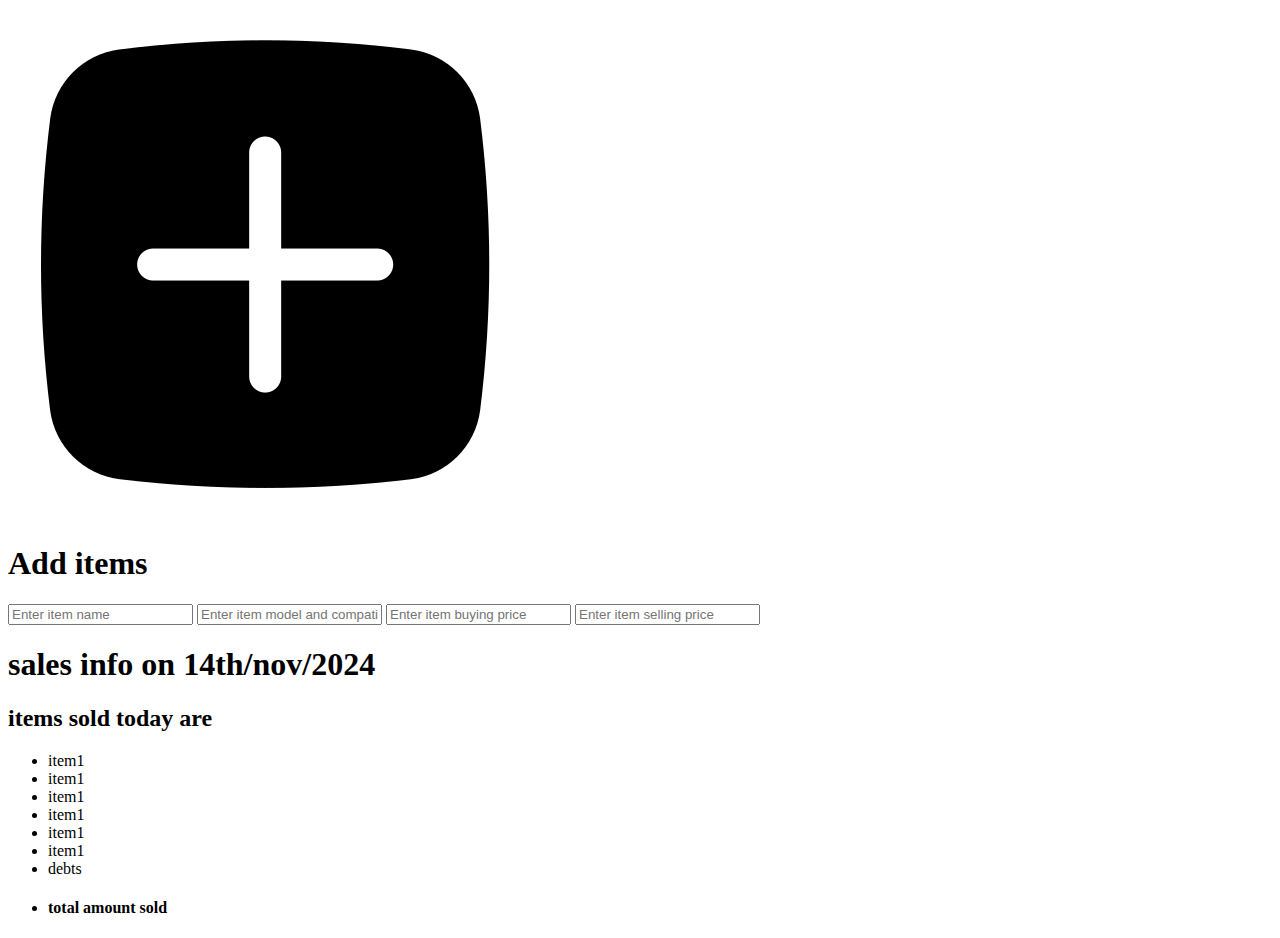
<file: index.adminpannel.html>
<!DOCTYPE html>
<html lang="en">
<head>
    <meta charset="UTF-8">
    <meta name="viewport" content="width=device-width, initial-scale=1.0">
    <title>Admin</title>
</head>
<body>
    <div id="addItems"><img src="./icons/plus.png" alt="" srcset=""></div>
    <div id="addItemsinterface">
        <h1>Add items</h1>
        <input type="text" name="item" id="addItemsItem1" placeholder="Enter item name">
        <input type="text" name="item" id="addItemsItem2" placeholder="Enter item model and compatibles">
        <input type="text" name="item" id="addItemsItem3" placeholder="Enter item buying price">
        <input type="text" name="item" id="addItemsItem4" placeholder="Enter item selling price">
        
                    </div>
                    <div class="salesInfo blur">
        
                        <p class="info">
                            <h1>
                                sales info on <span class="dateToday">14th/nov/2024</span>
                
                            </h1>
                            <h2>items sold today are</h2>
                            <ul>
                                <li>item1</li>
                                <li>item1</li>
                                <li>item1</li>
                                <li>item1</li>
                                <li>item1</li>
                                <li>item1</li>
                                <li>debts <span class="debtsAmount"></span></li>
                                <li><h4>total amount sold <span class="totalAmountSold"></span></h4> </li>
                            </ul>
                        </p>
                       
                    </div>
</body>
</html>
</file>
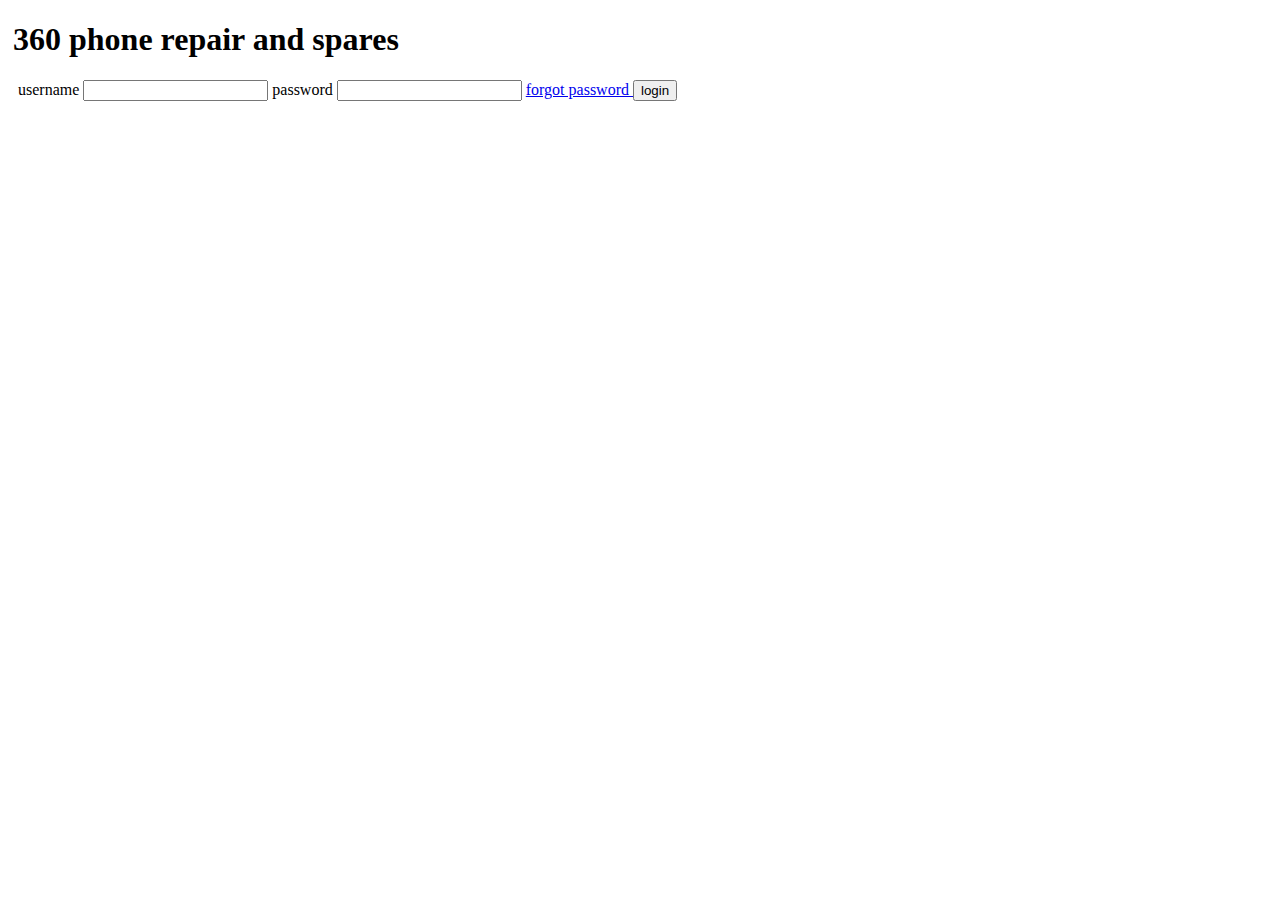
<file: signin.html>
<!DOCTYPE html>
<html lang="en">
<head>
    <meta charset="UTF-8">
    <meta name="viewport" content="width=device-width, initial-scale=1.0">
    <title>Document</title>
    <link rel="stylesheet" href="style.css">
</head>
<body>
    <div class="upperMain">
        <h1>360 phone repair and spares</h1>
         <div class="login">
         <form action="GET" method="post">
     <label for="userName">username</label>
      <input type="text" name="userName" id="userName">
      <label for="password">password</label>
      <input type="password" name="password" id="password">
      <a href="#" target="_blank" rel="noopener noreferrer"> <span>forgot password</span> </a>
      <input type="button" value="login">
   </form>
    </div>
    </div>
    <script src="index.js"></script>
</body>
</html>
</file>
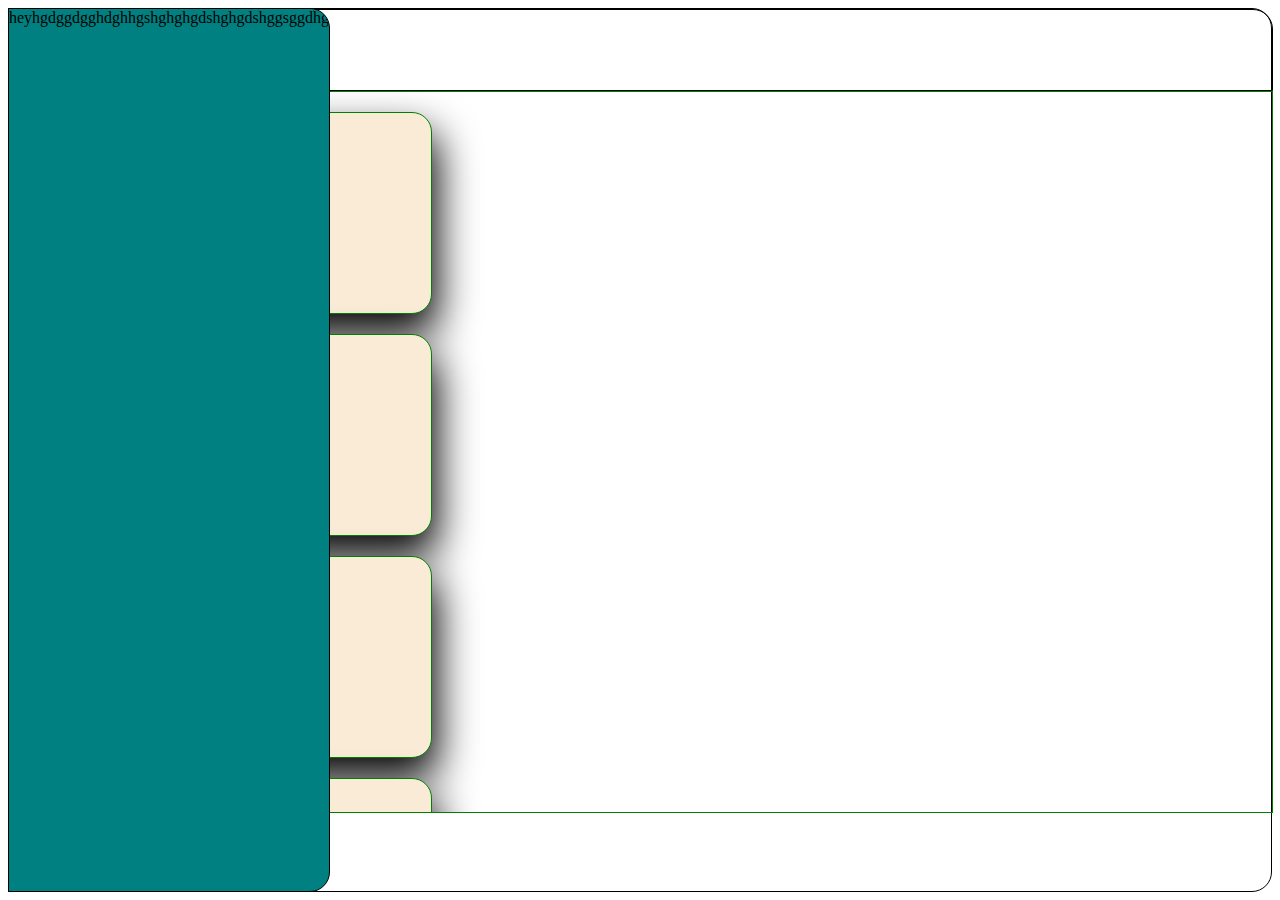
<file: admin/index.adminpannel.html>
<!DOCTYPE html>
<html lang="en">
<head>
    <meta charset="UTF-8">
    <meta name="viewport" content="width=device-width, initial-scale=1.0">
    <title>Admin</title>
    <link rel="stylesheet" href="index.adminPannel.css">
</head>
<body>
    <div class="main1">
heyhgdggdgghdghhgshghghgdshghgdshggsggdhg
    </div>
    <div class="main2">
<nav></nav>
<div class="mainContentHolder">
<div class="content c1"></div>
<div class="content c2"></div>
<div class="content c3"></div>
<div class="content c4"></div>
<div class="content c5"></div>
<div class="content c6"></div>
<div class="content c7"></div>
<div class="content c8"></div>
<div class="content c9"></div>
<div class="content c10"></div>
<div class="content c11"></div>
<div class="content c12"></div>
<div class="content c13"></div>
<div class="content c14"></div>
<div class="content c15"></div>
<div class="content c16"></div>
<div class="content c17"></div>
<div class="content c18"></div>
<div class="content c19"></div>
</div>
    </div>
  <!--   <div id="addItems"><img src="./icons/plus.png" alt="" srcset=""></div>
    <div id="addItemsinterface">
        <h1>Add items</h1>
        <input type="text" name="item" id="addItemsItem1" placeholder="Enter item name">
        <input type="text" name="item" id="addItemsItem2" placeholder="Enter item model and compatibles">
        <input type="text" name="item" id="addItemsItem3" placeholder="Enter item buying price">
        <input type="text" name="item" id="addItemsItem4" placeholder="Enter item selling price">
        
                    </div>
                    <div class="salesInfo blur">
        
                        <p class="info">
                            <h1>
                                sales info on <span class="dateToday">14th/nov/2024</span>
                
                            </h1>
                            <h2>items sold today are</h2>
                            <ul>
                                <li>item1</li>
                                <li>item1</li>
                                <li>item1</li>
                                <li>item1</li>
                                <li>item1</li>
                                <li>item1</li>
                                <li>debts <span class="debtsAmount"></span></li>
                                <li><h4>total amount sold <span class="totalAmountSold"></span></h4> </li>
                            </ul>
                        </p>
                       
                    </div> -->
</body>
</html>
</file>
<file: style.css>
*{
    box-sizing: border-box;
}
.main{
    background: #000;
}
.userPhoto>img{
    width: 50px;
    height: 50px;
    border-radius: 50%;
   
}

div{
    width: auto;
    height: auto;
    margin: 5px;
}
td,th{
    border: 1px solid black;
    text-align: center;
    padding: 4px;
}
table{
    border-collapse: collapse;
    border-spacing: 10px;
    background: #fff;
    width: 100%;
}
.sellBtn{
    color: #fff;
    background-color: rgb(34, 177, 76);
    cursor: pointer;
}
nav{
align-items: baseline;
    justify-content: space-between;
    background: rgb(136, 0, 21);
}
.menuHolder,.menuHolder>div,nav,.userPhoto1{
    display: flex;
    flex-direction: row;
    flex-wrap: nowrap;
}
.userPhoto1>.username{
text-align: centre;
padding-top: 30px;
font-weight: 700;
font-family: sans-serif;
}
.tableHolder{
    padding: 0px;
    background: pink;
    height: 80vh;
    overflow: auto;
 
}
.menuHolder>div>img{
    width: 30px;
    height: 30px;
}
.menuHolder>div{
    margin: 0px 20px;
}
.banner{
    aspect-ratio: 50;
    text-align: center;
    background-image: url(./images/freepik--202412040810284B9w.png);
    background-repeat: no-repeat;
    background-size: 100% 100%;
    color: rgb(237, 28, 36);
    font-size: 100px;
    font-family: 'Lucida Sans', 'Lucida Sans Regular', 'Lucida Grande', 'Lucida Sans Unicode', Geneva, Verdana, sans-serif;
}
.blur{
    opacity: 0;
}
.model{
    text-wrap: wrap;
    word-wrap: break-word;
    max-width:150px;
    font-weight: 600;
    font-size: larger;

}
thead{
    font-weight: 900;
    font-size: x-large;
}
#intermediateMain{
    width: 500px;
    height: 500px;
    border-radius: 20px;
    background: #fff;
    position: absolute;
    top: 30%;
    left: 30%;
    box-shadow: rgba(0, 0, 0, 0.25) 0px 54px 55px, rgba(0, 0, 0, 0.12) 0px -12px 30px, rgba(0, 0, 0, 0.12) 0px 4px 6px, rgba(0, 0, 0, 0.17) 0px 12px 13px, rgba(0, 0, 0, 0.09) 0px -3px 5px;
    z-index: 2;
text-align: center;
display: none; 
flex-direction: column;
align-items: center;

}
#obstractionLayer{
    width: 100vw;
    height: 100vh;
    border: 1px solid black;
    background: #fff;
    position: absolute;
    z-index: 1;
    opacity: 0.6;
    text-align: center;
    font-size: 200px;
    display: none; 
}
#sell,#cancel,#blurBtn{
    background-color: green;
    width: 100px;
    height: 50px;
    border-color: transparent;
    border-radius: 100px;
}
#cancel{
    background-color: red;

}
#sellConfirmationInterface{
    display: flex;
    flex-direction: column;
    align-items: center;
    justify-content: space-between;
}

thead{
    position: sticky;
    top: 0;
    background-color: #007fff;
    color: #fff;
    width: 100%;

}
#searchBar,#customSellingPrice{
    border-radius: 10px;
    border: 3px solid #007fff;
    text-align: left;
    width: 400px;
    height: 30px;
    margin-bottom: 5px;
    padding-left: 5px;
}
#blurBtn{
    height: 50px;
    width: 50px;
    position: absolute;
    top: 15px;
    right: 15px;    
    border-radius: 50%;
    background-image:url(./images/view.png) ;

/* should be draggable */
}#blurBtn::hover{
    background-image:url(./images/hide.png) ;

}
#itemSold,#itemSellingPrice{
    color: blue;
    font-size: x-large;
}
#itemSellingPrice{
    color: green;
}
#customSellingPrice{
    display: none;
}
</file>
<file: admin/index.adminPannel.css>
/* #addItemsinterface{
    flex-direction: column;
    align-items: center;
    justify-content: center;
} */
 body{
    display: flex;
    flex-direction: row;
 }.main1{
    border: 1px solid black;
    width: 25vw;
    height: 98vh;
    background-color: teal;
    border-radius: 0px 20px 20px 0px;
    text-align: center;
    transition-duration: 2s;
    overflow-x: hidden;
    z-index: 1;
    position: absolute;
 }
 .main1:hover{
width: 0vw;
background-color: red;
 }
 .main2{
    border: 1px solid black;
    width: 100vw;
    height: 98vh;
    background-color: white;
    border-radius: 0px 20px 20px 0px;
    text-align: center;
 }
 nav{
    width: 100%;
    height: 80px;
    border: 1px solid black;
    border-radius: 20px 20px 0px 0px;
 }.mainContentHolder{
    width: 100%;
    height: 80vh;
    border: 1px solid green;
    overflow: auto;
 }.content{
    width: 400px;
    height: 200px;
    border: 1px solid green; 
    background-color: antiquewhite;
    margin: 20px;
    box-shadow: 5px 20px 40px black;
    border-radius: 20px;
 }
</file>
